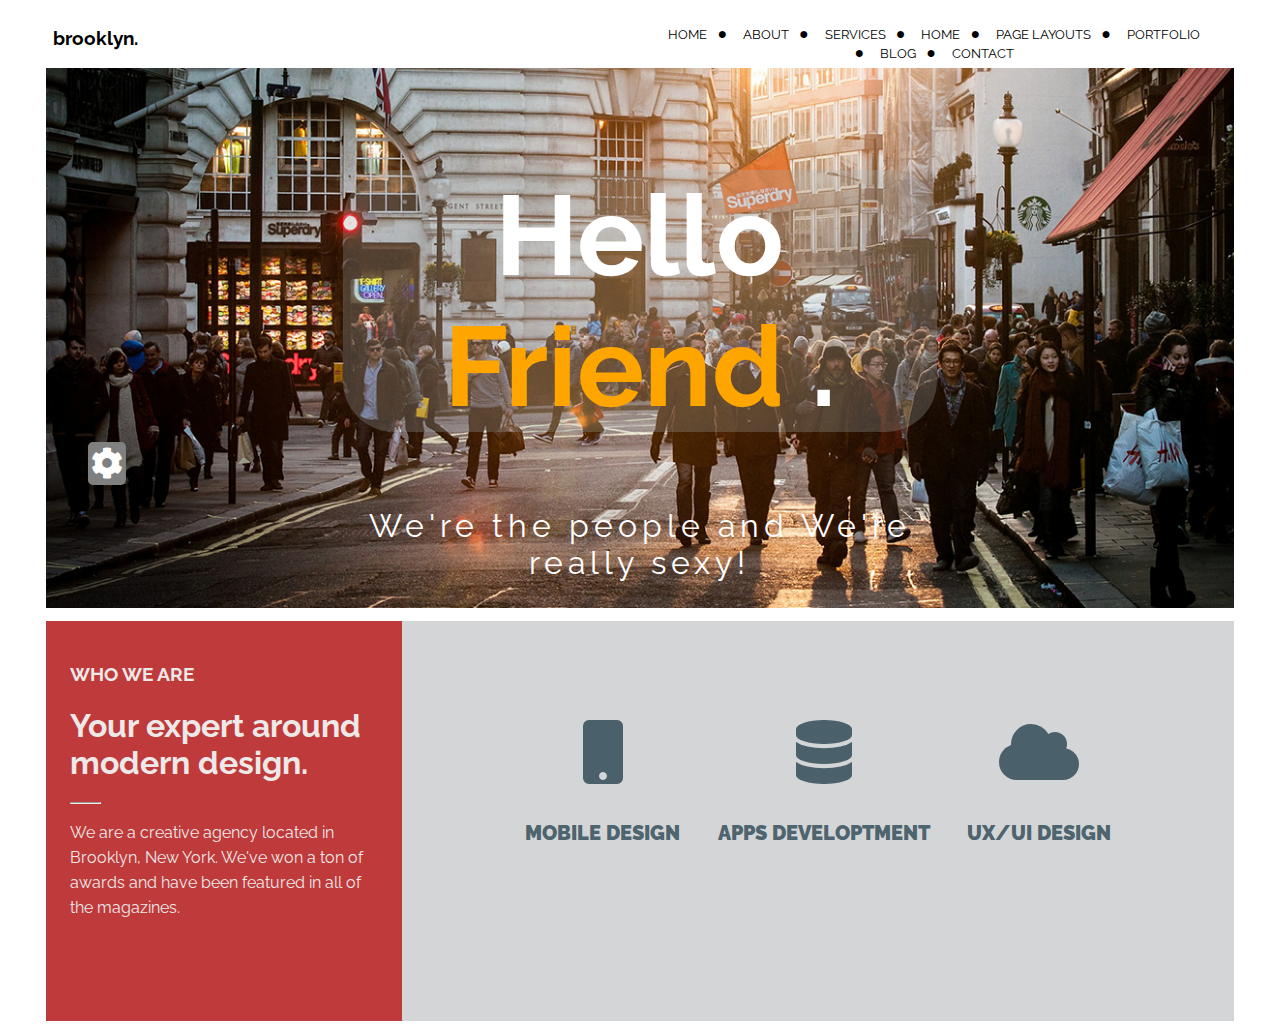
<file: Homework 04.03.2018/I'm sexy/index.html>
<!DOCTYPE html>
<html lang="en">

<head>
    <meta charset="UTF-8">
    <meta name="viewport" content="width=device-width, initial-scale=1.0">
    <meta http-equiv="X-UA-Compatible" content="ie=edge">
    <title>Document</title>
    <link href="https://use.fontawesome.com/releases/v5.0.8/css/all.css" rel="stylesheet">
    <link href="https://fonts.googleapis.com/css?family=Raleway" rel="stylesheet">
    <link rel="stylesheet" href="css/main.css">
</head>

<body>

    <div class="nav">
        <div class="bar">
            <h3>brooklyn.</h3>
            <div class="ul">
                <ul>
                    <li>
                        <a href="#">home</a>
                    </li>
                    <li class="circle">
                        <a href="#">about</a>
                    </li>
                    <li class="circle">
                        <a href="#">services</a>
                    </li>
                    <li class="circle">
                        <a href="#">home</a>
                    </li>
                    <li class="circle">
                        <a href="#">page layouts</a>
                    </li>
                    <li class="circle">
                        <a href="#">portfolio</a>
                    </li>
                    <li class="circle">
                        <a href="#">blog</a>
                    </li>
                    <li class="circle">
                        <a href="#">contact</a>
                    </li>





                </ul>
            </div>
        </div>
        <div class="image">
            <div class="desc">
                <a href="#" class="cogicon">
                    <i class="fas fa-cog"></i>
                </a>
                <h1>
                    <span class="hello">Hello </span>
                    <span class="friend">Friend</span>
                    <span class="dot">.</span>
                </h1>
                <p class="people"> We're the people and We're really sexy!</p>
                <a href="#" class="arrow">
                    <i class="fas fa-angle-double-down"></i>
                </a>
            </div>
        </div>
    </div>
    <div class="bottom">
        <div class="left">
            <h3>who we are</h3>
            <h1>Your expert around modern design.</h1>
            <hr align="left" width="10%">
            <p>We are a creative agency located in Brooklyn, New York. We've won a ton of awards and have been featured in all
                of the magazines.</p>

        </div>
        <div class="right">
            <i class="fas fa-mobile">
                <span>
                    <br>mobile design</span>
            </i>
            <i class="fas fa-database">
                <span>
                    <br>apps developtment</span>
            </i>
            <i class="fas fa-cloud">
                <span>
                    <br>ux/ui design</span>
            </i>
        </div>

    </div>



</body>

</html>
</file>
<file: Homework 04.03.2018/I'm sexy/css/main.css>
*
{
    /* margin: 0; */
    padding: 0;
    box-sizing: border-box;
    font-family: 'Raleway', sans-serif;
}

.nav
{
    position: relative;
    width: 94%;
    height: 600px;
    /* background-color: gray; */
    margin:auto;

}

.bar
{
    height: 60px;
    background-color: white;
    position: relative;
    
}

.bar h3
{
    width: 100px;
    text-align: center;
    display: inline-block;
}

.ul
{
    width: 51%;
    display: inline-block;
    position: absolute;
    right: 0;
    text-align: center;
}

li
{
    display: inline-block;
    /* padding-right: 1%; */
    padding-left: 1%;
    
}

.ul a
{
    text-decoration: none;
    color: black;
    transition: color 0.1s;
    text-transform: uppercase;
    font-size: 13px
    
}

.circle::before
{
    content: "●\00a0\00a0\00a0"" "
}

a:hover
{
    color: rgb(250, 121, 1);
}

.image
{
    height: 540px;
    background-image: url(../images/people.jpg);
    background-size: cover;
    position: relative;
    text-align: center;
    vertical-align: center;

}

.desc
{
    width: fit-content;
    height: fit-content;
    position: absolute;
    left: 50%;
    transform: translateX(-50%);
    top: 5%;

    
}

.desc .cogicon 
{
    position: absolute;
    top: 56%;
    left: -43%;
    color: white;
    background-color: gray;
    border-radius: 5px;
    padding: 3px;
    font-size: 2em;
    animation-name: rotate;
    animation-duration: 5s;
}




.desc .cogicon:hover
{
    padding: 7px;
    transition: 0.5s;
    background-color: orange;
}



.desc h1
{
    font-size: 7em;
    text-align: center;
    background-color: #abb4b742;
    border-radius: 51px;
  
}

.image .hello
{
    color: white;
    
}

.image .friend
{
    color:orange;
}

.image .dot
{
    color: white;
}

.desc p
{
    width: fit-content;
    color: white;
    font-size: 2em;
    letter-spacing: 5px;
    background-color: #abb4b742
    position: absolute;
    top:65%;
    border-radius: 51px;
    
}



.desc .arrow
{
    font-size: 4em;
    color: white;
    margin-top: 10%;
}

.arrow i
{
    margin-top: 5%;
}

.desc .arrow :hover
{
    color: orange;
    transition: 0.2s;
    padding: 3px;
}

.bottom
{
    width: 94%;
    height: 400px;
    background-color: gray;
    margin-left: auto;
    margin-right: auto;
    margin-top: 1%;
    position: relative;
}

.bottom .left
{
    padding: 2%;
    width: 30%;
    height: 100%;
    background-color: #bf3a3a;
    color: #ede9e9;
    display: inline-block;
    position: absolute;
    
}


.bottom .left p
{
    line-height: 25px;
}

.bottom .left h3
{
    text-transform: uppercase;
}

.bottom .right
{
    width: 70%;
    height: 100%;
    background-color: #f7f9fab2;
    display: inline-block;
    float: right;
    text-align: center;
    
}

.bottom .right i
{
    font-size: 4em;
    padding: 2%;
    margin-top: 10%;
    color: #304a56d6;
    
}

.bottom .right span
{
    font-size: 20px;
    text-transform: uppercase;
}
</file>
